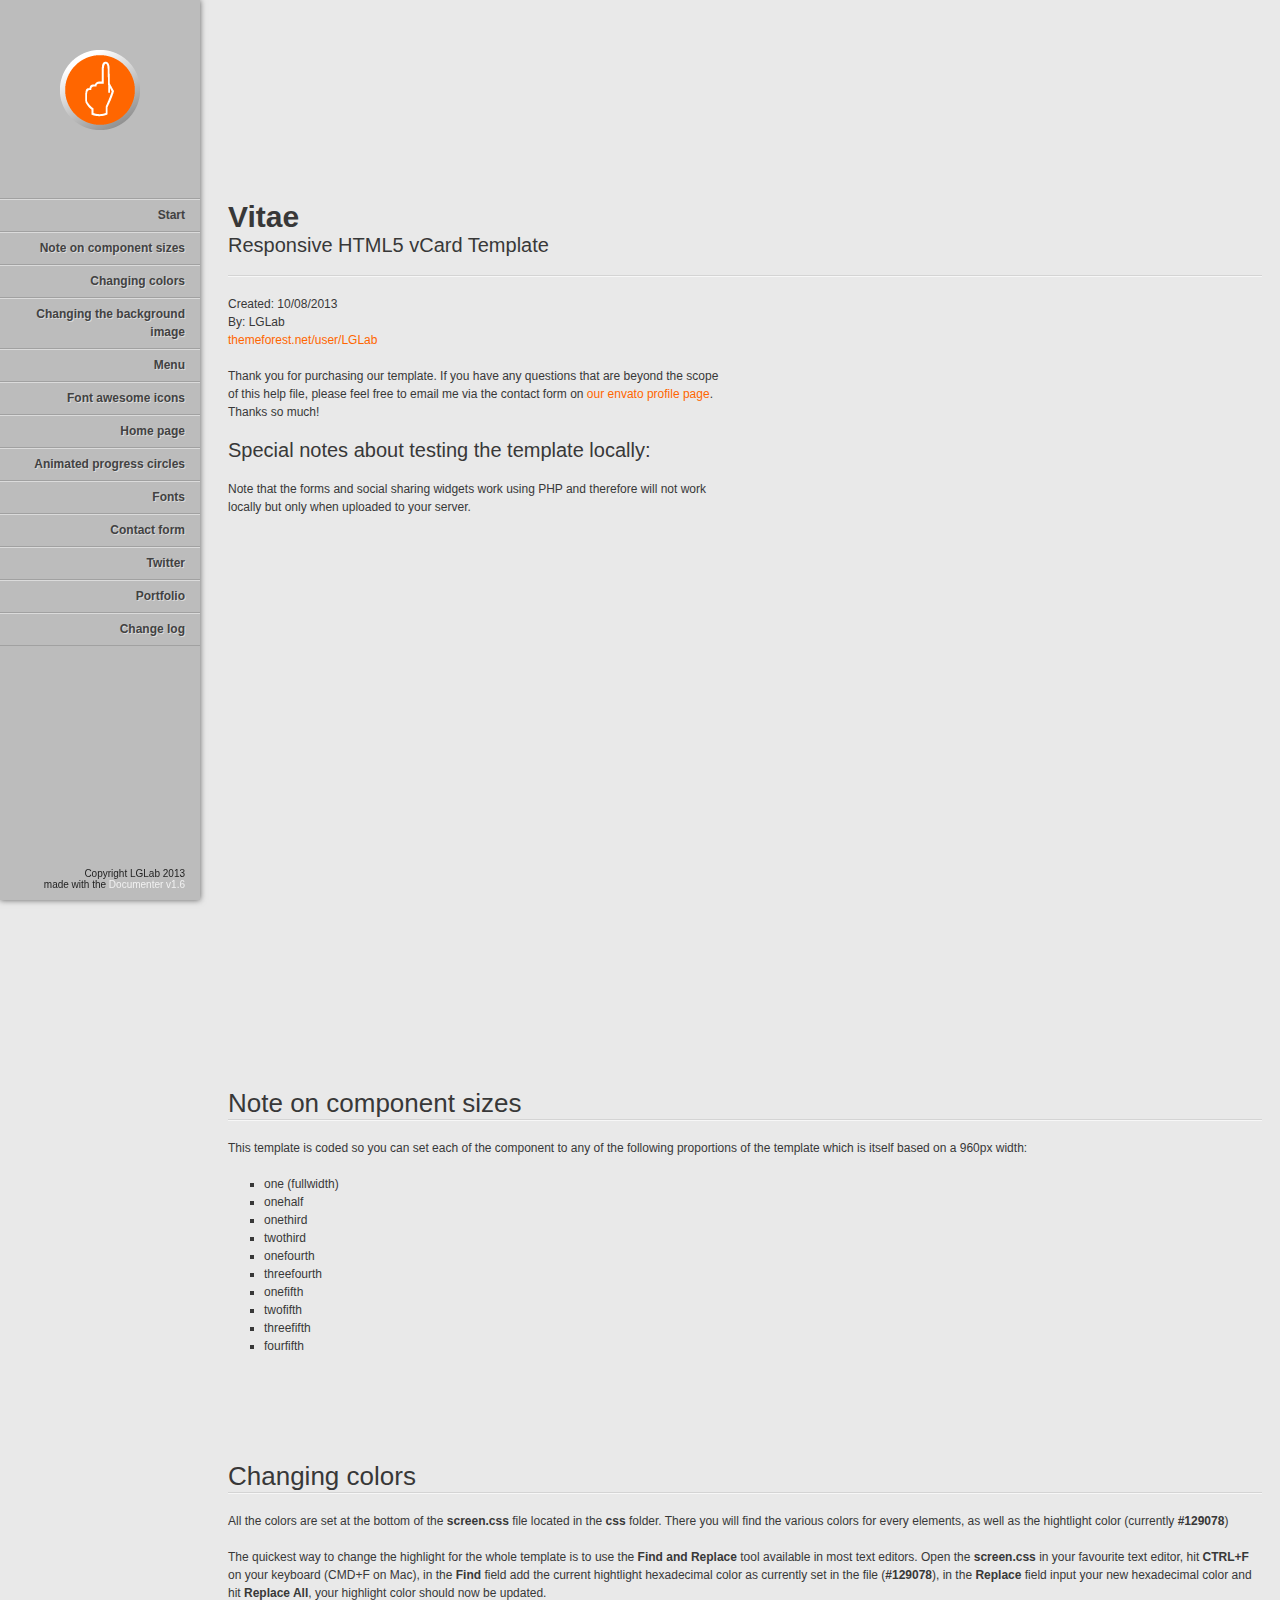
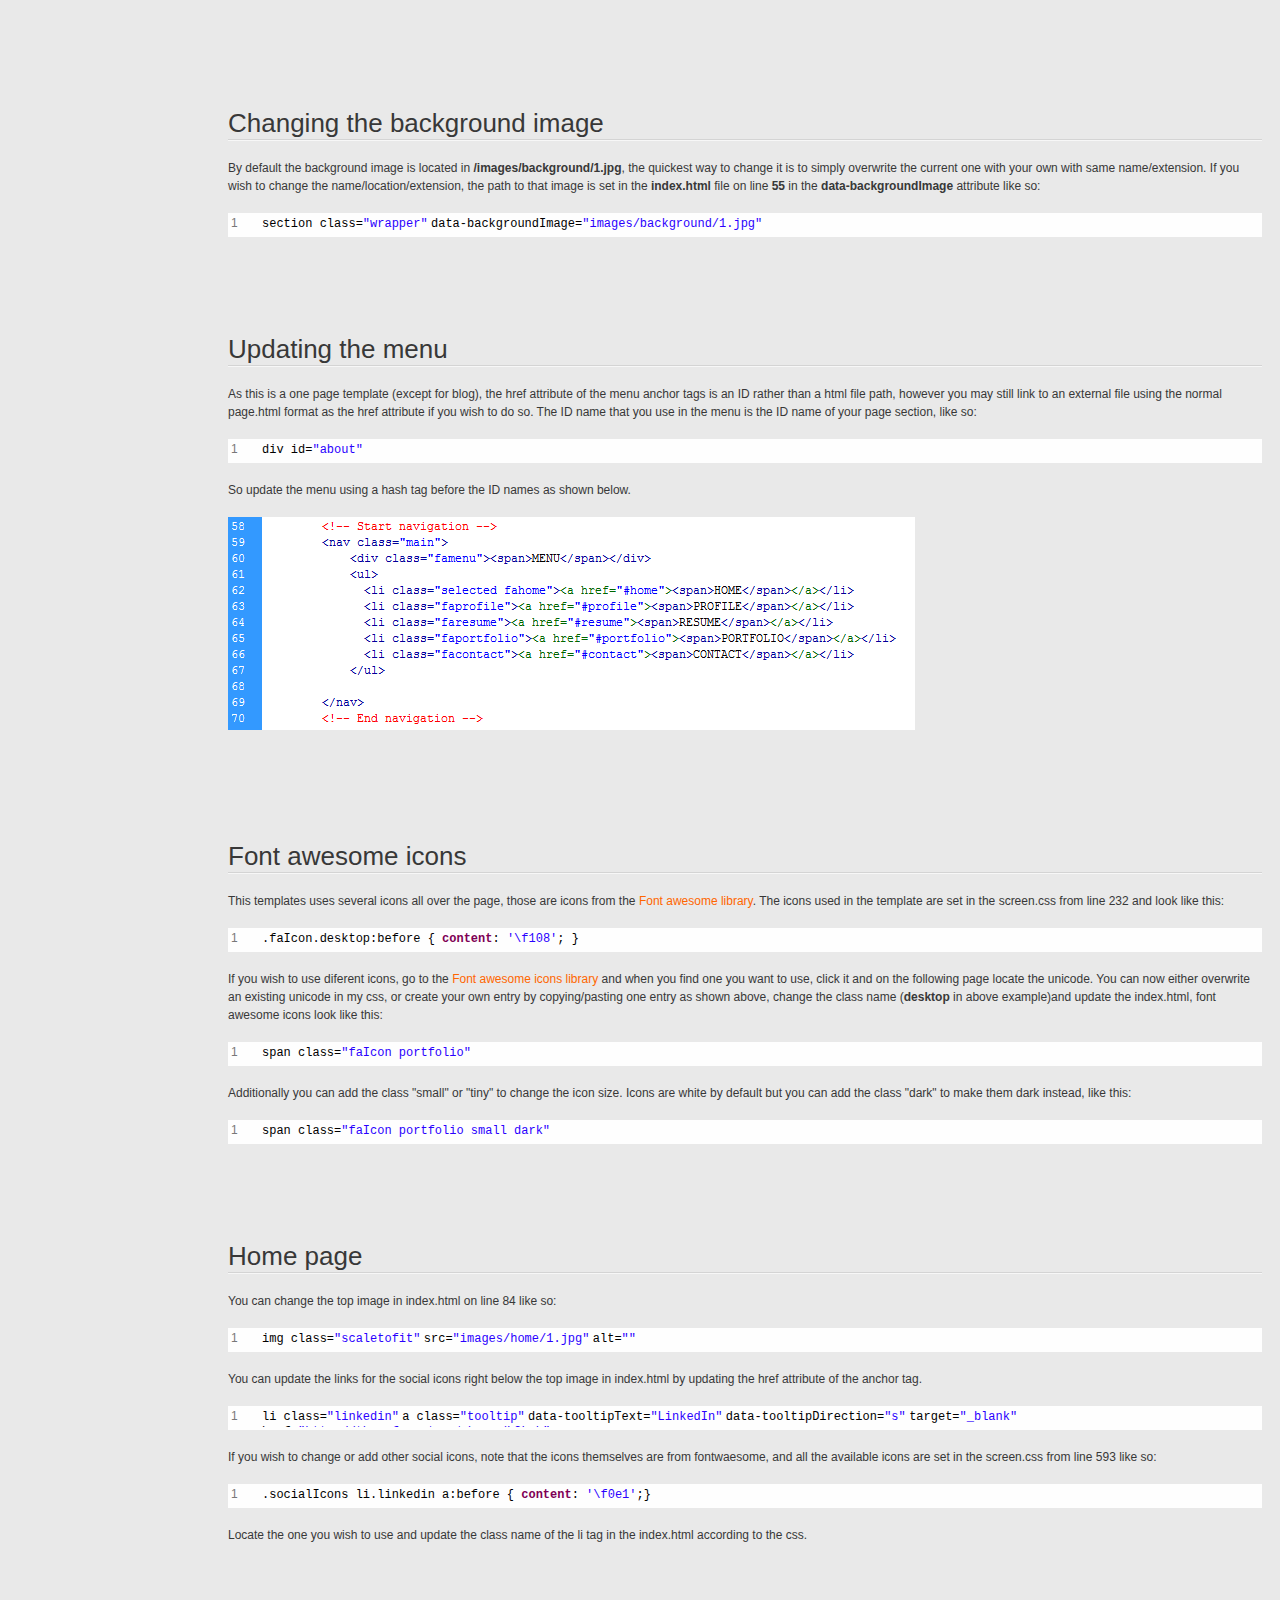
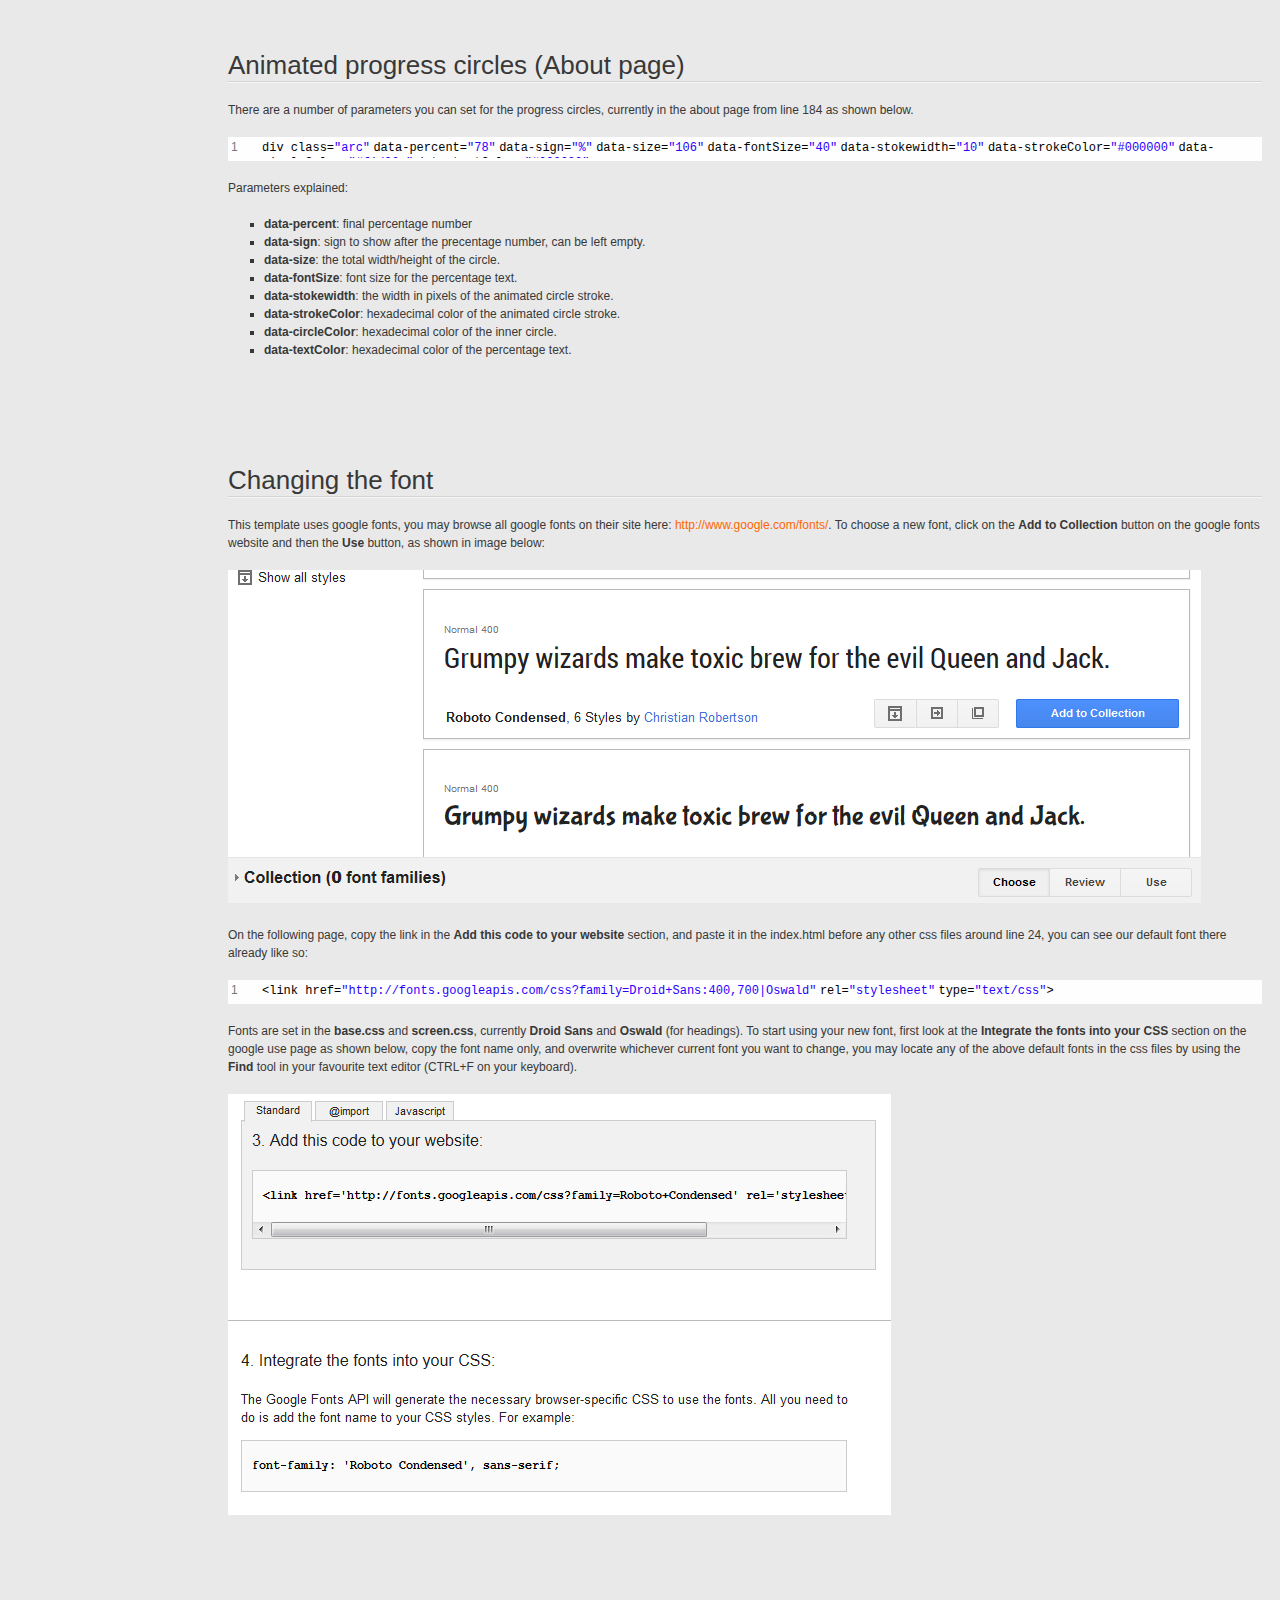
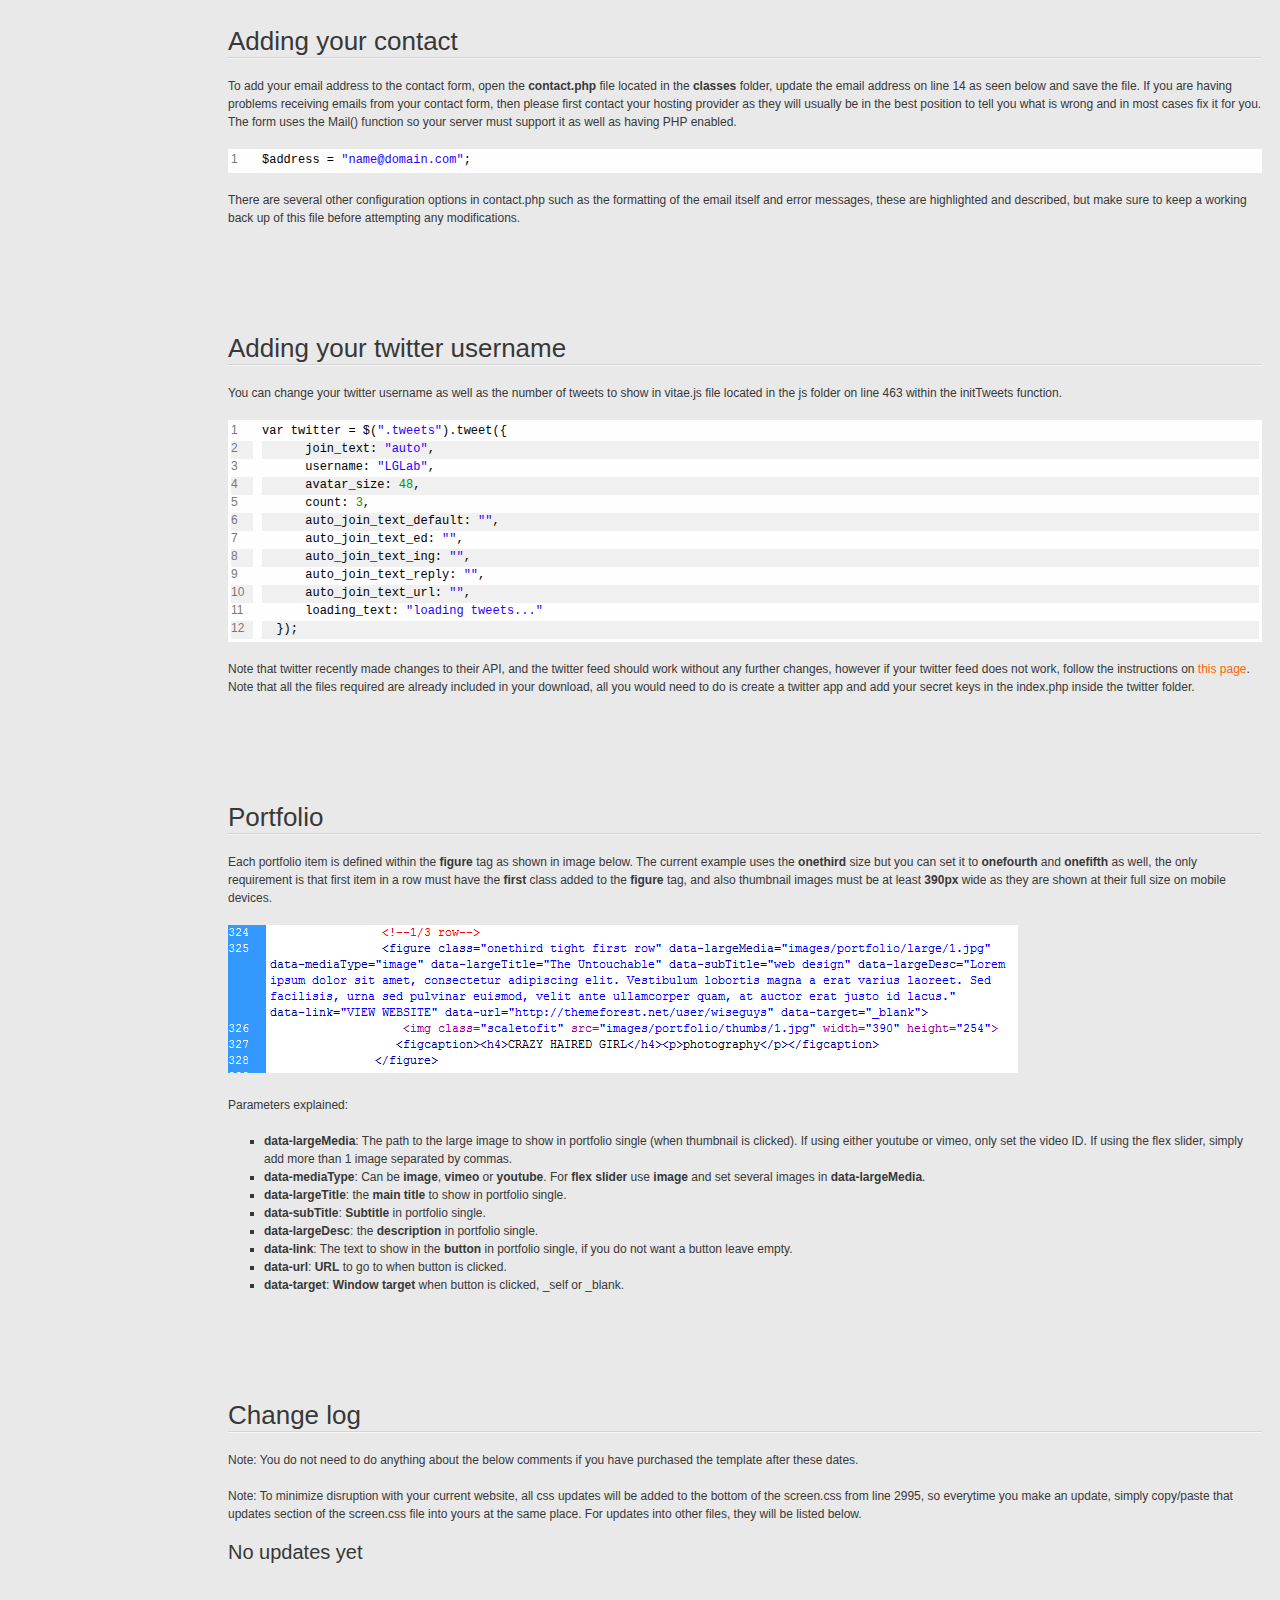
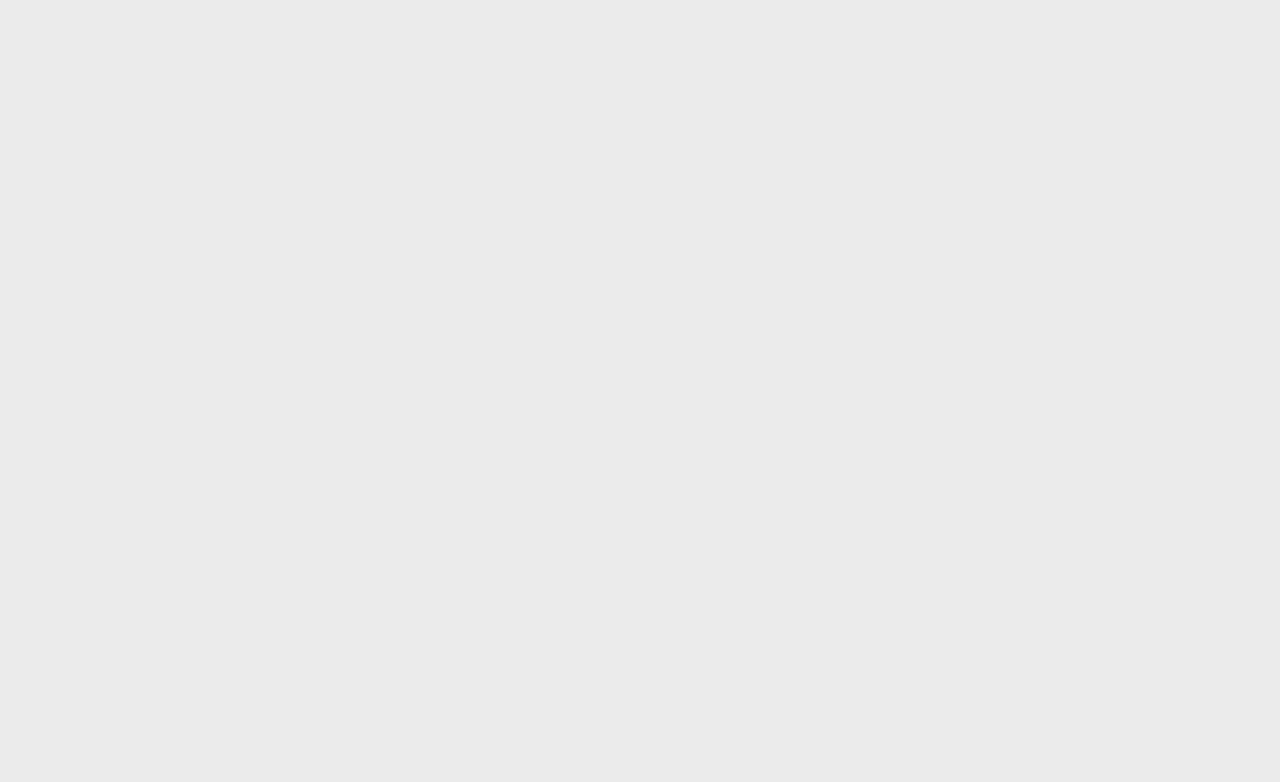
<file: help/readme.html>
<!doctype html>  
<!--[if IE 6 ]><html lang="en-us" class="ie6"> <![endif]-->
<!--[if IE 7 ]><html lang="en-us" class="ie7"> <![endif]-->
<!--[if IE 8 ]><html lang="en-us" class="ie8"> <![endif]-->
<!--[if (gt IE 7)|!(IE)]><!-->
<html lang="en-us"><!--<![endif]-->
<head>
	<meta charset="utf-8">
	
	<title>Vitae - Responsive HTML5 vCard Template</title>
	
	<meta name="description" content="Thank you for purchasing my theme. If you have any questions that are beyond the scope of this help file, please feel free to email us via the contact form on our envato profile page. Thanks so much!">
	<meta name="author" content="LGLab">
	<meta name="copyright" content="LGLab">
	<meta name="generator" content="Documenter v1.6 http://rxa.li/documenter">
	<meta name="date" content="1970-01-01T01:00:00+01:00">
	
	<link rel="stylesheet" href="css/documenter_style.css" media="all">
	
	<link rel="shortcut icon" type="image/x-icon" href="favicon.ico" />

	<script src="js/jquery.1.6.4.js"></script>
	
	<script src="js/jquery.scrollTo-1.4.2-min.js"></script>
	<script src="js/jquery.easing.js"></script>
	
	<link rel="stylesheet" href="css/shDocumenter.css" media="screen">
	<script src="js/shCore.js"></script>
	<script src="js/shBrushCss.js"></script>
	<script src="js/shBrushJScript.js"></script>
	<script>SyntaxHighlighter.defaults['toolbar'] = false;SyntaxHighlighter.all();</script>

	<script>document.createElement('section');var duration=500,easing='easeOutExpo';</script>
	<script src="js/script.js"></script>
	
	<style>
		html{background-color:#E9E9E9;color:#383838;}
		::-moz-selection{background:#f1f1f1;color:#424242;}
		::selection{background:#f1f1f1;color:#424242;}
		#documenter_sidebar #documenter_logo{background-image:url(assets/images/logo.png);}
		a{color:#f1f1f1;}
		a.link{color:#f60;}
		a.link:hover{text-decoration: underline;}
		hr{border-top:1px solid #D4D4D4;border-bottom:1px solid #F7F7F7;}
		#documenter_sidebar, #documenter_sidebar ol a{background-color:#BCBCBC;color:#222222;}
		#documenter_sidebar ol a{-webkit-text-shadow:1px 1px 0px #DBDBDB;-moz-text-shadow:1px 1px 0px #DBDBDB;text-shadow:1px 1px 0px #DBDBDB;}
		#documenter_sidebar ol{border-top:1px solid #A1A1A1;}
		#documenter_sidebar ol a{border-top:1px solid #DBDBDB;border-bottom:1px solid #A1A1A1;color:#424242;}
		#documenter_sidebar ol a:hover{background:#f1f1f1;color:#424242;border-top:1px solid #f1f1f1;}
		#documenter_copyright{display:block !important;visibility:visible !important;}
		.red{color:#ff0000;}
	</style>
	
</head>
<body>
	<div id="documenter_sidebar">
		<a href="#documenter_cover" id="documenter_logo"></a>
		<ol id="documenter_nav">
			<li><a class="current" href="#documenter_cover">Start</a></li>
            <li><a href="#sizes">Note on component sizes</a></li>
            <li><a href="#colors">Changing colors</a></li>
            <li><a href="#bg">Changing the background image</a></li>
			<li><a href="#menu">Menu</a></li>
            <li><a href="#fawesome">Font awesome icons</a></li>
            <li><a href="#homepage">Home page</a></li>
            <li><a href="#progress">Animated progress circles</a></li>
            <li><a href="#fonts">Fonts</a></li>
            <li><a href="#contact">Contact form</a></li>
            <li><a href="#twitter">Twitter</a></li>
            <li><a href="#portfolio">Portfolio</a></li>
            <li><a href="#changeLog">Change log</a></li>

		</ol>
		<div id="documenter_copyright">Copyright LGLab 2013<br>
		made with the <a href="http://rxa.li/documenter">Documenter v1.6</a> 
		</div>
	</div>
	<div id="documenter_content">
    
    <!-- Start
    ================================================== -->
	<section id="documenter_cover"><h1>Vitae</h1><h2>Responsive HTML5 vCard Template</h2><hr>
    <ul>
        <li>Created: 10/08/2013</li>
        <li>By: LGLab</li>
        <li><a class="link" href="http://themeforest.net/user/LGLab">themeforest.net/user/LGLab</a></li>
    </ul>
    
    <p>Thank you for purchasing our template. If you have any questions that are beyond the scope of this help file, please feel free to email me via the contact form on <a class="link" href="http://themeforest.net/user/LGLab">our envato profile page</a>. Thanks so much!</p>
    
    <h4>Special notes about testing the template locally:</h4>
    
    <p>Note that the forms and social sharing widgets work using PHP and therefore will not work locally but only when uploaded to your server.</p>
    
    </section>
    
    
        <!-- Sizes
    ================================================== -->
    <section id="sizes">
	    <h3>Note on component sizes</h3><hr class="notop">
    
        <p>This template is coded so you can set each of the component to any of the following proportions of the template which is itself based on a 960px width:</p>
        
        <ul>
            <li>one (fullwidth)</li>
            <li>onehalf</li>
            <li>onethird</li>
            <li>twothird</li>
            <li>onefourth</li>
            <li>threefourth</li>
            <li>onefifth</li>
            <li>twofifth</li>
            <li>threefifth</li>
            <li>fourfifth</li>
        </ul>
        
    </section>
    
    <!-- Colors
    ================================================== -->
    <section id="colors">
	    <h3>Changing colors</h3><hr class="notop">
        
        <p>All the colors are set at the bottom of the <strong>screen.css</strong> file located in the <strong>css</strong> folder. There you will find the various colors for every elements, as well as the hightlight color (currently <strong>#129078</strong>)</p>
        
        <p>The quickest way to change the highlight for the whole template is to use the <strong>Find and Replace</strong> tool available in most text editors. Open the <strong>screen.css</strong> in your favourite text editor, hit <strong>CTRL+F</strong> on your keyboard (CMD+F on Mac), in the <strong>Find</strong> field add the current hightlight hexadecimal color as currently set in the file (<strong>#129078</strong>), in the <strong>Replace</strong> field input your new hexadecimal color and hit <strong>Replace All</strong>, your highlight color should now be updated.</p>
        
        
    </section>
    
    
    <!-- Background image
    ================================================== -->
    <section id="bg">
	    <h3>Changing the background image</h3><hr class="notop">
        
        <p>By default the background image is located in <strong>/images/background/1.jpg</strong>, the quickest way to change it is to simply overwrite the current one with your own with same name/extension. If you wish to change the name/location/extension, the path to that image is set in the <strong>index.html</strong> file on line <strong>55</strong> in the <strong>data-backgroundImage</strong> attribute like so:</p>
        
        <pre class="brush: css">
            section class="wrapper" data-backgroundImage="images/background/1.jpg"
        </pre>
        
        
    </section>


    
    
    <!-- Menu
    ================================================== -->
    <section id="menu">
	<h3>Updating the menu</h3><hr class="notop">
    
        <p>As this is a one page template (except for blog), the href attribute of the menu anchor tags is an ID rather than a html file path, however you may still link to an external file using the normal page.html format as the href attribute if you wish to do so. The ID name that you use in the menu is the ID name of your page section, like so:</p>
        
        <pre class="brush: css">
            div id="about"
        </pre>
        
        <p>So update the menu using a hash tag before the ID names as shown below.</p>
        <p><img alt="" src="assets/images/menu.png"></p>

    
    </section>
    
    
    
    <!-- Font awesome
    ================================================== -->
    <section id="fawesome">
	<h3>Font awesome icons</h3><hr class="notop">
    
        <p>This templates uses several icons all over the page, those are icons from the <a class="link" href="http://fortawesome.github.io/Font-Awesome/icons/" target="_blank">Font awesome library</a>. The icons used in the template are set in the screen.css from line 232 and look like this:</p>
        
        <pre class="brush: css">
            .faIcon.desktop:before { content: '\f108'; }
        </pre>
        
        <p>If you wish to use diferent icons, go to the <a class="link" href="http://fortawesome.github.io/Font-Awesome/icons/" target="_blank">Font awesome icons library</a> and when you find one you want to use, click it and on the following page locate the unicode. You can now either overwrite an existing unicode in my css, or create your own entry by copying/pasting one entry as shown above, change the class name (<strong>desktop</strong> in above example)and update the index.html, font awesome icons look like this:</p>
        
        <pre class="brush: css">
            span class="faIcon portfolio"
        </pre>
        
        <p>Additionally you can add the class "small" or "tiny" to change the icon size. Icons are white by default but you can add the class "dark" to make them dark instead, like this:</p>
        
        <pre class="brush: css">
            span class="faIcon portfolio small dark"
        </pre>


    
    </section>
    
    
        <!-- Home page
    ================================================== -->
    <section id="homepage">
	<h3>Home page</h3><hr class="notop">
    
        <p>You can change the top image in index.html on line 84 like so:</p>
        
        <pre class="brush: css">
            img class="scaletofit" src="images/home/1.jpg" alt=""
        </pre>
        
        
        <p>You can update the links for the social icons right below the top image in index.html by updating the href attribute of the anchor tag.</p>
        
        <pre class="brush: css">
           li class="linkedin" a class="tooltip" data-tooltipText="LinkedIn" data-tooltipDirection="s" target="_blank" href="http://themeforest.net/user/LGLab"
        </pre>
        
        
        <p>If you wish to change or add other social icons, note that the icons themselves are from fontwaesome, and all the available icons are set in the screen.css from line 593 like so:</p>
        
        <pre class="brush: css">
            .socialIcons li.linkedin a:before { content: '\f0e1';}
        </pre>
        
        <p>Locate the one you wish to use and update the class name of the li tag in the index.html according to the css.</p>
        
        
        
        

    
    </section>
    
    
    
    
    <!-- animated progress circles
    ================================================== -->
    <section id="progress">
	<h3>Animated progress circles (About page)</h3><hr class="notop">
    
        <p>There are a number of parameters you can set for the progress circles, currently in the about page from line 184 as shown below.</p>
        
        <pre class="brush: css">
            div class="arc" data-percent="78" data-sign="%" data-size="106" data-fontSize="40" data-stokewidth="10" data-strokeColor="#000000" data-circleColor="#f1d96a" data-textColor="#000000"
        </pre>
        
        <p>Parameters explained:</p>
        
        <ul>
          <li><strong>data-percent</strong>: final percentage number</li>
          <li><strong>data-sign</strong>: sign to show after the precentage number, can be left empty.</li>
          <li><strong>data-size</strong>: the total width/height of the circle.</li>
          <li><strong>data-fontSize</strong>: font size for the percentage text.</li>
          <li><strong>data-stokewidth</strong>: the width in pixels of the animated circle stroke.</li>
          <li><strong>data-strokeColor</strong>: hexadecimal color of the animated circle stroke.</li>
          <li><strong>data-circleColor</strong>: hexadecimal color of the inner circle.</li>
          <li><strong>data-textColor</strong>: hexadecimal color of the percentage text.</li>
        </ul>


    
    </section>
    
    <!-- Fonts
    ================================================== -->
    <section id="fonts">
	<h3>Changing the font</h3><hr class="notop">
    
        <p>This template uses google fonts, you may browse all google fonts on their site here: <a class="link" href="http://www.google.com/fonts/" target="_blank">http://www.google.com/fonts/</a>. To choose a new font, click on the <strong>Add to Collection</strong> button on the google fonts website and then the <strong>Use</strong> button, as shown in image below:</p>
        
        <p><img alt="" src="assets/images/googlefont.png"></p>
        
        <p>On the following page, copy the link in the <strong>Add this code to your website</strong> section, and paste it in the index.html before any other css files around line 24, you can see our default font there already like so:</p>

        <pre class="brush: css">
          <link href='http://fonts.googleapis.com/css?family=Droid+Sans:400,700|Oswald' rel='stylesheet' type='text/css'>
        </pre>
        
        <p>Fonts are set in the <strong>base.css</strong> and <strong>screen.css</strong>, currently <strong>Droid Sans</strong> and <strong>Oswald</strong> (for headings). To start using your new font, first look at the <strong>Integrate the fonts into your CSS</strong> section on the google use page as shown below, copy the font name only, and overwrite whichever current font you want to change, you may locate any of the above default fonts in the css files by using the <strong>Find</strong> tool in your favourite text editor (CTRL+F on your keyboard).</p>
        
        <p><img alt="" src="assets/images/googleuse.png"></p>


    </section>
    

    <!-- Contact form
    ================================================== -->
    <section id="contact">
	<h3>Adding your contact</h3><hr class="notop">
    
        <p>To add your email address to the contact form, open the <strong>contact.php</strong> file located in the <strong>classes</strong> folder, update the email address on line 14 as seen below and save the file. If you are having problems receiving emails from your contact form, then please first contact your hosting provider as they will usually be in the best position to tell you what is wrong and in most cases fix it for you. The form uses the Mail() function so your server must support it as well as having PHP enabled.</p>
        
<pre class="brush: css">   
$address = "name@domain.com";
</pre>

   <p>There are several other configuration options in contact.php such as the formatting of the email itself and error messages, these are highlighted and described, but make sure to keep a working back up of this file before attempting any modifications.</p>



    </section>
    
    
    <!-- Twitter
    ================================================== -->
    <section id="twitter">
	<h3>Adding your twitter username</h3><hr class="notop">
    
        <p>You can change your twitter username as well as the number of tweets to show in vitae.js file located in the js folder on line 463 within the initTweets function.</p>
        
        <pre class="brush: css">   
          var twitter = $(".tweets").tweet({
				join_text: "auto",
				username: "LGLab",
				avatar_size: 48,
				count: 3,
				auto_join_text_default: "",
				auto_join_text_ed: "",
				auto_join_text_ing: "",
				auto_join_text_reply: "",
				auto_join_text_url: "",
				loading_text: "loading tweets..."
			});
        </pre>

   <p>Note that twitter recently made changes to their API, and the twitter feed should work without any further changes, however if your twitter feed does not work, follow the instructions on <a class="link" href="http://www.google.com/fonts/" target="_blank">this page</a>. Note that all the files required are already included in your download, all you would need to do is create a twitter app and add your secret keys in the index.php inside the twitter folder.</p>



    </section>
    

    
    <!-- Portfolio
    ================================================== -->
    <section id="portfolio">
	<h3>Portfolio</h3><hr class="notop">
          
    <p>Each portfolio item is defined within the <strong>figure</strong> tag as shown in image below. The current example uses the <strong>onethird</strong> size but you can set it to <strong>onefourth</strong> and <strong>onefifth</strong> as well, the only requirement is that first item in a row must have the <strong>first</strong> class added to the <strong>figure</strong> tag, and also thumbnail images must be at least <strong>390px</strong> wide as they are shown at their full size on mobile devices.</p>
    
    <p><img alt="" src="assets/images/portfolio.png"></p>
    
    <p>Parameters explained:</p>
        
        <ul>
          <li><strong>data-largeMedia</strong>: The path to the large image to show in portfolio single (when thumbnail is clicked). If using either youtube or vimeo, only set the video ID. If using the flex slider, simply add more than 1 image separated by commas.</li>
          <li><strong>data-mediaType</strong>: Can be <strong>image</strong>, <strong>vimeo</strong> or <strong>youtube</strong>. For <strong>flex slider</strong> use <strong>image</strong> and set several images in <strong>data-largeMedia</strong>.</li>
          <li><strong>data-largeTitle</strong>: the <strong>main title</strong> to show in portfolio single.</li>
          <li><strong>data-subTitle</strong>: <strong>Subtitle</strong> in portfolio single.</li>
          <li><strong>data-largeDesc</strong>: the <strong>description</strong> in portfolio single.</li>
          <li><strong>data-link</strong>: The text to show in the <strong>button</strong> in portfolio single, if you do not want a button leave empty.</li>
          <li><strong>data-url</strong>: <strong>URL</strong> to go to when button is clicked.</li>
          <li><strong>data-target</strong>: <strong>Window target</strong> when button is clicked, _self or _blank.</li>
        </ul>

    </section>
    

    
    
    
    
    <!-- Change log
    ================================================== -->
    <section id="changeLog">
	<h3>Change log</h3><hr class="notop">
    <p>Note: You do not need to do anything about the below comments if you have purchased the template after these dates.</p>
    <p>Note: To minimize disruption with your current website, all css updates will be added to the bottom of the screen.css from line 2995, so everytime you make an update, simply copy/paste that updates section of the screen.css file into yours at the same place. For updates into other files, they will be listed below.</p>
    
    <h4>No updates yet</h4>



    </section>

	</div>
</body>
</html>
</file>
<file: help/css/documenter_style.css>
/*!
 * Documenter 1.6
 * http://rxa.li/documenter
 *
 * Copyright 2011, Xaver Birsak
 * http://revaxarts.com
 *
 */
html,body,div,span,applet,object,iframe,h1,h2,h3,h4,h5,h6,p,blockquote,pre,a,abbr,acronym,address,big,cite,code,del,dfn,em,font,img,ins,kbd,q,s,samp,small,strike,strong,sub,sup,tt,var,dl,dt,dd,ol,ul,li,fieldset,form,label,legend,table,caption,tbody,tfoot,thead,tr,th,td{
	margin:0;
	padding:0;
	border:0;
	outline:0;
	font-weight:inherit;
	font-style:inherit;
	font-size:100%;
	font-family:inherit;
	vertical-align:baseline;
}
html { 
	font-size:101%;
	font-family:Arial,verdana,arial,sans-serif;
	font-size:12px;
	-webkit-text-size-adjust:none;
	color:#6F6F6F;
	background-color:#efefef;
}
body{
	min-height:100%;
	height:auto;
	width:100%;
}
footer, header, section {
	display:block;
}
a{ color:#6F6F6F; text-decoration:none; cursor:pointer; }
a:hover { text-decoration:underline }
p, ul, ol{
	margin:18px 0;
	line-height:1.5em;
}
li{
	list-style:none;
}
li.placeholder{
	height:70px;
	width:100%;
	font-size:16px;
}
hr { 
	display:block;
	height:0px;
	line-height:0px;
	border:0;
	border-top:1px solid #ddd;
	border-bottom:1px solid #aaa;
	margin:16px 0;
	padding:0;
}
hr.notop{
	margin-top:0;
}
strong{
	font-weight:700;
}
#documenter_content{
	position:absolute;
	right:18px;
	left:218px;
	padding-left:10px;
	padding-bottom:800px;
	min-height:100%;
	height:auto;
	z-index:1;
}
#documenter_sidebar{
	-moz-box-shadow:0 0 6px rgba(3,3,3,0.6);
	-webkit-box-shadow:0 0 6px rgba(3,3,3,0.6);
	box-shadow:0 0 6px rgba(3,3,3,0.6);
	position:fixed;
	left:0;
	width:200px;
	height:100%;
	min-height:100%;
	z-index:100;
}
#documenter_sidebar a{
	position:relative;
	z-index:100;
}
img{
	border:0;
}
#documenter_copyright{
	position:absolute;
	bottom:10px;
	font-size:10px;
	right:15px;
	width:200px;
	text-align:right;
	z-index:1
}
noscript{
	display:block;
	position:absolute;
	top:238px;
	margin:0 auto;
	width:800px;
	bottom:0;
	z-index:20;
}
noscript p{
	width:800px;
	font-size:20px;
	padding-top:20px;
	margin:0 auto;
	color:#4D4D4D;
}
.small{
	font-size:10px;
	letter-spacing:0;
}

/*----------------------------------------------------------------------*/
/* Sidebar
/*----------------------------------------------------------------------*/

#documenter_sidebar #documenter_logo{
	display:block;
	height:20%;
	max-height:200px;
	min-height:70px;
	width:200px;
	background-position:center center;
	background-repeat:no-repeat;
}
#documenter_sidebar ol{
	font-size:12px;
	font-weight:700;
	min-height:150px;
	height:75%;
	overflow:auto;
}

#documenter_sidebar ol li{
	text-align:right;
	padding:0;
}
#documenter_sidebar ol a{
	display:block;
	border-top:1px solid #ddd;
	border-bottom:1px solid #aaa;
	padding:6px 15px 7px 0;
	text-align:right;
}
#documenter_sidebar ol a:hover,#documenter_sidebar ol a.current{
	-webkit-text-shadow:none;
	-moz-text-shadow:none;
	text-shadow:none;
	text-decoration:none;
}
#documenter_sidebar ol li ol{
	border-top:0;
	font-size:10px;
	min-height:10px;
	height:auto;
	overflow:auto;
	margin:0;
	display:none;
}
#documenter_sidebar ol li ol li a{
	display:block;
	padding:4px 15px 5px 0;
	text-align:right;
}

/*----------------------------------------------------------------------*/
/* Content
/*----------------------------------------------------------------------*/

#documenter_cover{
	height:800px;
	padding-top:200px !important;
}
#documenter_cover li{
	list-style:none !important;
	margin-left:0 !important;
}
#documenter_cover p{
	width:500px;
}
#documenter_content section{
	padding-top:70px;
}
#documenter_content h1{
	font-size:30px;
	font-weight:700;
}
#documenter_content h2{
	font-size:20px;
	margin-bottom:18px;
	font-weight:100;
}
#documenter_content h3{
	font-size:26px;
	margin:18px 0 0;
	font-weight:100;
}
#documenter_content h4{
	font-size:20px;
	margin:18px 0;
	font-weight:100;
}
#documenter_content h5{
	font-size:16px;
	margin:18px 0;
	font-weight:100;
}
#documenter_content h6{
	font-size:14px;
	margin:18px 0;
	font-weight:100;
}
#documenter_content p{
	margin:18px 0;
}
#documenter_content ol li{
	list-style:decimal;
	margin-left:36px;
}
#documenter_content ul li{
	list-style:square;
	margin-left:36px;
}
#documenter_content dl{
}
#documenter_content dl dt{
	padding-top:12px;
	font-weight:700;
	font-size:14px;
}
#documenter_content dl dd{
	padding-top:3px;
	margin-left:18px;
}
#documenter_content table{
	border-collapse:collapse;
}
#documenter_content table th{
	font-weight:700;
}
#documenter_content table th, #documenter_content table td{
	padding:3px;
	text-align:left;
}
#documenter_content code, #documenter_content pre{
	font-family:"Courier New", Courier, monospace;
	font-size:12px;
}
#documenter_content .warning{
	padding:10px 10px 10px 30px;
	border:1px solid #D5D458;
	background-color:#F0FEB1;
	background-image:url(img/warning.png);
	background-repeat:no-repeat;
	background-position: 8px 11px;
}
#documenter_content .info{
	padding:10px 10px 10px 30px;
	border:1px solid #6AB3FF;
	background-color:#A3D0FF;
	background-image:url(img/info.png);
	background-repeat:no-repeat;
	background-position: 8px 11px;
}
#documenter_content pre{
	background-image:url(img/pre_bg.png);
	line-height:19px;
}




/*----------------------------------------------------------------------*/
/* Print Styles
/*----------------------------------------------------------------------*/

@media print {
	 * { background: transparent !important; color: black !important; text-shadow: none !important; filter:none !important;
	-ms-filter: none !important; } /* Black prints faster: sanbeiji.com/archives/953 */
	a, a:visited { color: #444 !important; text-decoration: underline; }
	a[href]:after { content: " (" attr(href) ")"; }
	abbr[title]:after { content: " (" attr(title) ")"; }
	.ir a:after, a[href^="javascript:"]:after, a[href^="#"]:after { content: ""; }  /* Don't show links for images, or javascript/internal links */
	pre, blockquote { border: 1px solid #999; page-break-inside: avoid; }
	thead { display: table-header-group; } /* css-discuss.incutio.com/wiki/Printing_Tables */
	tr, img { page-break-inside: avoid; }
	@page { margin: 0.5cm; }
	p, h2, h3 { orphans: 3; widows: 3; }
	h2, h3{ page-break-after: avoid; }
	hr { border-top:1px solid #000 !important;border-bottom:0 !important; }
	
	#documenter_sidebar{
		-moz-box-shadow:none;
		-webkit-box-shadow:none;
		box-shadow:none;
		position:absolute;
		left:10px;
		top:0;
		width:100%;
		margin-top:500px;
	}
	#documenter_sidebar ol:before { content: "Table of Contents"; }
	
	#documenter_sidebar ol{
		border:0 !important;
	}
	#documenter_sidebar ol li{
		border:0 !important;
		text-align:left;
	}
	#documenter_sidebar ol li a{
		border:0 !important;
		text-align:left;
		padding:4px;
	}
	#documenter_sidebar ol li a:hover{
		border:0 !important;
	}
	#documenter_sidebar #documenter_logo{
		display:none;
	}
	#documenter_sidebar #documenter_copyright{
		display:none;
	}
	#documenter_content{
		left:10px;
	}
	#documenter_cover{
		margin-bottom:300px;
	}
	#documenter_content .warning{
		background-image:url(img/warning.png) !important;
		background-repeat:no-repeat !important;
		background-position: 8px 11px !important;
	}
	#documenter_content .info{
		background-image:url(img/info.png) !important;
		background-repeat:no-repeat !important;
		background-position: 8px 11px !important;
	}
	#documenter_content pre{
		background-image:url(img/pre_bg.png) !important;
		line-height:19px;
	}
}
</file>
<file: help/css/shDocumenter.css>
/*
 * Copyright (c) 2012 
 * -------------------------------
 * powered by revaxarts.com (http://revaxarts.com)
 * original filename: shDocumenter.css
 * filesize: 3735 Bytes
 * last modified: Tue, 05 Apr 2011 16:10:24 +0200
 *
 */
 .syntaxhighlighter { background-color: #FEFEFE !important; margin:9px 0 !important; } .syntaxhighlighter .line.alt1 { background-color: #F0F0F0 !important; } .syntaxhighlighter .line.alt2 { background-color: #FEFEFE !important; } .syntaxhighlighter .line.highlighted.alt1, .syntaxhighlighter .line.highlighted.alt2 { background-color: #c3defe !important; } .syntaxhighlighter .line.highlighted.number { color: #FEFEFE !important; } .syntaxhighlighter { overflow:auto !important; } .syntaxhighlighter table { min-width:900px !important; width:100% !important; } .syntaxhighlighter table caption { color: black !important; } .syntaxhighlighter .gutter { color: #787878 !important; width:3% !important; text-align:right; } .syntaxhighlighter .code { width:97% !important; } .syntaxhighlighter .code .line { overflow:hidden; height:18px !important; } .syntaxhighlighter .gutter .line { overflow:hidden; border-right: 3px solid #FEFEFE !important; height:18px !important; } .syntaxhighlighter .gutter .line.highlighted { background-color: #FEFEFE !important; color: #787878 !important; } .syntaxhighlighter.printing .line .content { border: none !important; } .syntaxhighlighter.collapsed { overflow: visible !important; } .syntaxhighlighter.collapsed .toolbar { color: #3f5fbf !important; background: #FEFEFE !important; border: 1px solid #d4d0c8 !important; } .syntaxhighlighter.collapsed .toolbar a { color: #3f5fbf !important; } .syntaxhighlighter.collapsed .toolbar a:hover { color: #aa7700 !important; } .syntaxhighlighter .toolbar { color: #a0a0a0 !important; background: #d4d0c8 !important; border: none !important; } .syntaxhighlighter .toolbar a { color: #a0a0a0 !important; } .syntaxhighlighter .toolbar a:hover { color: red !important; } .syntaxhighlighter .plain, .syntaxhighlighter .plain a { color: black !important; } .syntaxhighlighter .comments, .syntaxhighlighter .comments a { color: #3f5fbf !important; } .syntaxhighlighter .string, .syntaxhighlighter .string a { color: #2a00ff !important; } .syntaxhighlighter .keyword { color: #7f0055 !important; } .syntaxhighlighter .preprocessor { color: #646464 !important; } .syntaxhighlighter .variable { color: #aa7700 !important; } .syntaxhighlighter .value { color: #009900 !important; } .syntaxhighlighter .functions { color: #ff1493 !important; } .syntaxhighlighter .constants { color: #0066cc !important; } .syntaxhighlighter .script { font-weight: bold !important; color: #7f0055 !important; background-color: none !important; } .syntaxhighlighter .color1, .syntaxhighlighter .color1 a { color: gray !important; } .syntaxhighlighter .color2, .syntaxhighlighter .color2 a { color: #ff1493 !important; } .syntaxhighlighter .color3, .syntaxhighlighter .color3 a { color: red !important; } .syntaxhighlighter .keyword { font-weight: bold !important; } .syntaxhighlighter .xml .keyword { color: #3f7f7f !important; font-weight: normal !important; } .syntaxhighlighter .xml .color1, .syntaxhighlighter .xml .color1 a { color: #7f007f !important; } .syntaxhighlighter .xml .string { font-style: italic !important; color: #2a00ff !important; }
</file>
